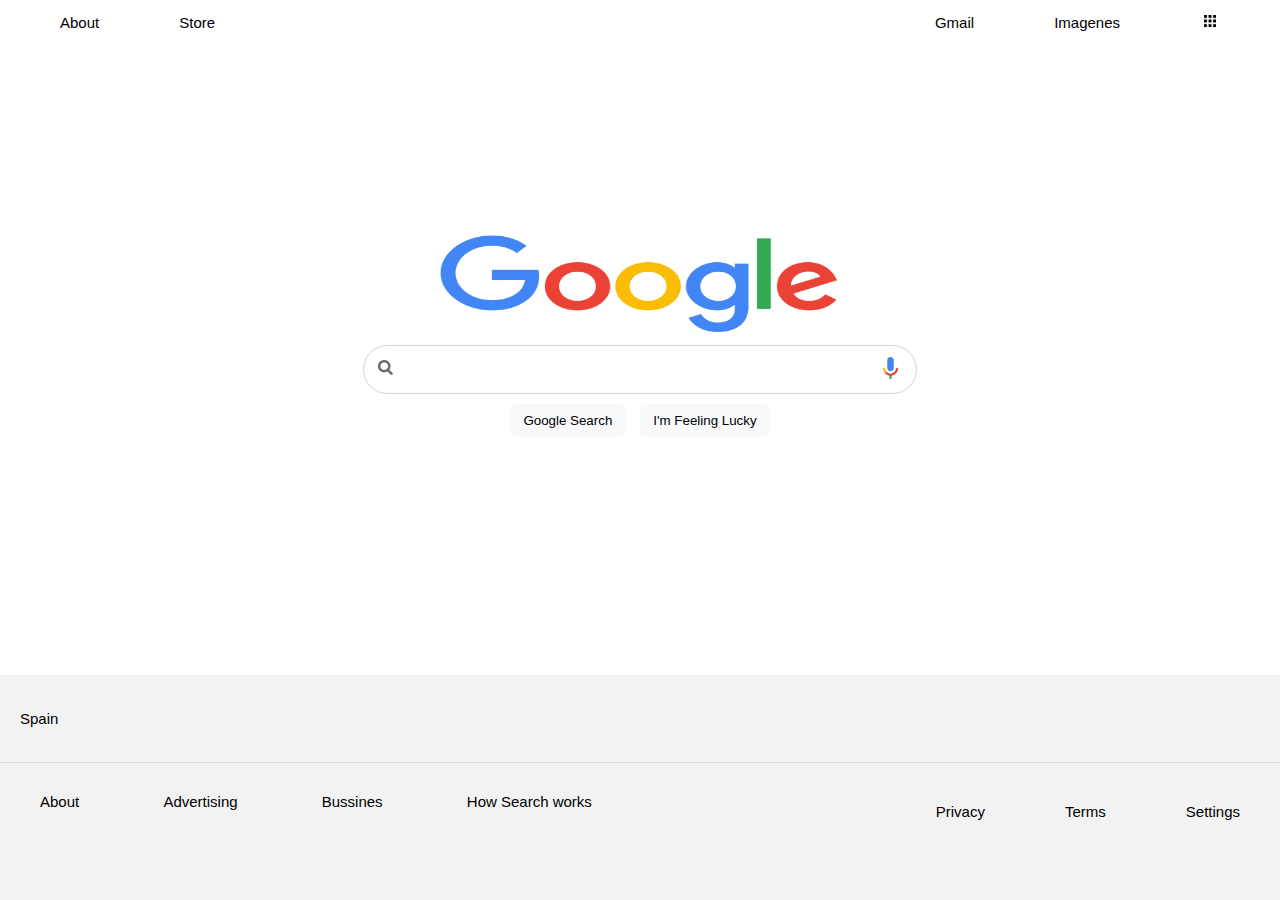
<file: index.html>
<!DOCTYPE html>
<html lang="en">
<head>
    <meta charset="UTF-8">
    <meta http-equiv="X-UA-Compatible" content="IE=edge">
    <meta name="viewport" content="width=device-width, initial-scale=1">
    <link rel="stylesheet" href="./css/style.css">
    <title>Google</title>
</head>
<body>
    <div>
    <div class="navbar">
        <div class="navbar1">
                    
<span>About</span>
<span>Store</span>   
        </div>
        <div class="navbar2">
            <span>Gmail</span>
            <span>Imagenes</span>  
<span><img src="./img/imgapps.png" width="20px" height="20px" alt=""></span>
            
        </div>
    </div>
    <div class="main">
        <div class="main1"></div>
        <div class="main2">
            <section class="search-wrapper">
                <img  class="logo" src="./img/logogoogle.png" alt="logo">
                <form>
                    <img  class="search" src="./img/lupa.png" width="10px" alt="">
                    <img  class="mic" src="./img/Google_mic.png"  width="10px" alt="">
                    <input type="text">
                    <div class="buttons">
                        <button type="button">Google Search</button>
                        <button type="button">I'm Feeling Lucky</button>
                    </div>
                </form>
            </section>
        </div>
        <div class="main3"></div>
    </div>
    <div class="footer">
        <div class="footer1"><p>Spain</p></div>
        
        <div class="footer2">
           
            <div class="footerA">
                <span>About</span>
                <span>Advertising</span>
                <span>Bussines</span>
                <span>How Search works</span>
            </div>
            <div class="footerB">
                <span>Privacy</span>
                <span>Terms</span>
                <span>Settings</span>
            </div>
         
        </div>
        
    </div>

</body>
</html>
</file>
<file: css/style.css>
body{
    margin: 0;
    padding: 0 auto;
    font-family: Arial, Helvetica, sans-serif;
    font-size: 15px;
}
.navbar{
    width: 100vw;
    display: flex;
    justify-content: space-between;    
}
.navbar1{
  
    width: 50vw;
    height: 5vh;
    display: flex;
    align-items: center;
    justify-content: flex-start;
    padding-left: 20px;

}
.navbar2{
   
    width: 50vw;
    height: 5vh;
    display: flex;
    align-items: center;
    justify-content: flex-end;
    padding-right: 20px;
    

}
span{
    text-align: center;
    padding: 10px;
    margin: 5px;
}
.main{
    width: 100vw;
    height: 70vh;    
}
.main1{
    height: 20vh;

}
.main2{
    height: 20vh;
}
.logo{background-repeat: no-repeat;
    background-position:center;
    background-size: contain;
    width: 400px;
    height: 100px;
    margin: 10px;
    padding: 0;

}
.search-wrapper{
    height: 60vh;
    display: flex;
    flex-direction: column;
    align-items: center;
}
form{
    position: relative;
}
input{
    width: 500px;
    height: 45px;
    padding-left: 50px;
    font-size: 1,2rem;
    border-radius: 45px;
    border: 1px solid #d3d3d3;
}
input:hover{
    box-shadow: 0 1px 3px 1px rgba(201, 201, 201, 0,5);
}
input:focus {
    outline: none;
}
.search{
    width: 15px;
    position: absolute;
    top: 15px;
    left: 15px;
}
.mic{
    width: 15px;
    position: absolute;
    top: 12px;
    left: 520px;
}
.buttons{
    width: 350px;
    margin: auto;
    margin-top: 10px;
    display: flex;
    justify-content: center;
    gap: 15px;
}
button{
    border: 1px solid transparent;
    padding: 8px 12px;
    background-color: #f8f9fa;
    border-radius: 5px;

}
button:hover{
    border: 1px solid #eee;
    box-shadow: 0 0 2px 1px rgba(189, 189, 189, 0,5);
    cursor: pointer;
}
.main3{
    height: 30vh;

}
.footer{
    height: 25vh;
    width: 100vw;
    background-color: #f2f2f2;
}

.footer1{
    border-bottom: 1px solid #ddd;
    height: vh;
    padding: 20px;
   
    

}

.footer2{
    display: flex;
    
    
}
.footerA{
    margin-top: 30px;
    justify-content: flex-start;
    align-items: center;
    width: 50vw;
    background-color: #f2f2f2;
    padding-right: 10px;
    /* height: 10vh; */
   
    

}

.footerB{
    /* margin-top: 30px; */
    width: 50vw;
    display: flex;
    justify-content: flex-end;
    align-items: center;
    background-color: #f2f2f2;
    /* padding-left: 200px; */
    /* height: 10vh; */
   

    


}
span{
    text-align: center;
    margin: 20px;
    padding: 20px;
  
}
</file>
